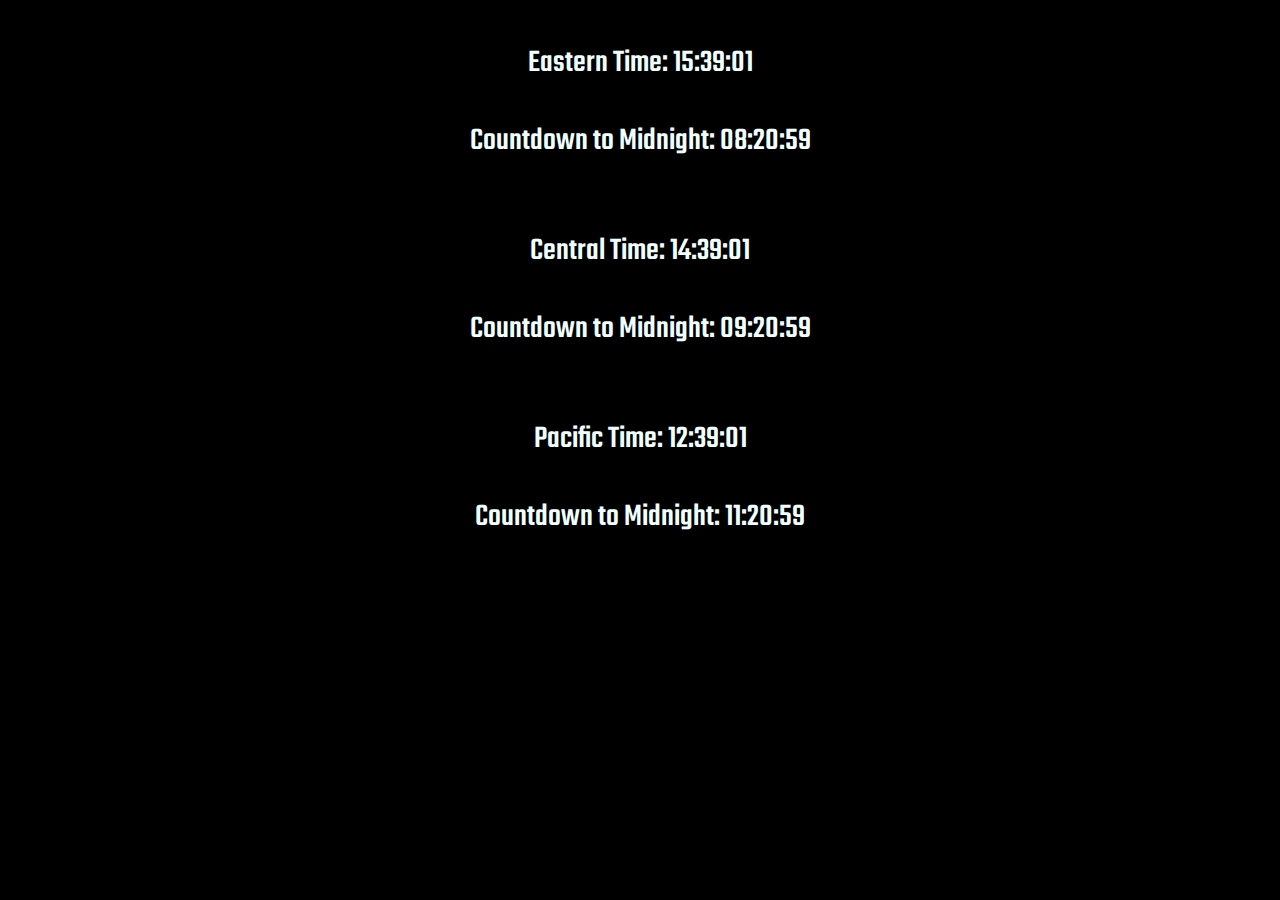
<file: wordle.html>
<!DOCTYPE html>
<html lang="en">
<head>
    <meta charset="UTF-8">
    <meta http-equiv="X-UA-Compatible" content="IE=edge">
    <meta name="viewport" content="width=device-width, initial-scale=1.0">
    <title>PP1</title>
    <link href="https://fonts.googleapis.com/css2?family=Pacifico&family=Poetsen+One&family=Concert+One&family=Teko:wght@300..700&display=swap&family=Lobster" rel="stylesheet">
    <link href="https://fonts.googleapis.com/css2?family=Almarai:wght@300;400;700;800&family=Bebas+Neue&display=swap" rel="stylesheet">
    <link href="wordle.css" rel="stylesheet" type="text/css" />
</head>
<body>
    <div id="footerClocks">
        <!-- Time zone clocks with countdowns -->
        <div id="easternTime">
          <p class="currentTime"></p>
          <p class="countdownToMidnight"></p>
        </div>
        <div id="centralTime">
          <p class="currentTime"></p>
          <p class="countdownToMidnight"></p>
        </div>
        <div id="pacificTime">
          <p class="currentTime"></p>
          <p class="countdownToMidnight"></p>
        </div>
      </div>
      
    <script src="wordle.js"></script>
</body>
</html>
</file>
<file: wordle.css>
body {
background-color: black;
color: azure;
}



#footerClocks {
  display: flex; 
  flex-direction: column;
  text-align: center; 
  font-family: Teko, serif;
  font-weight: 500;
  font-size: 2rem;
}
</file>
